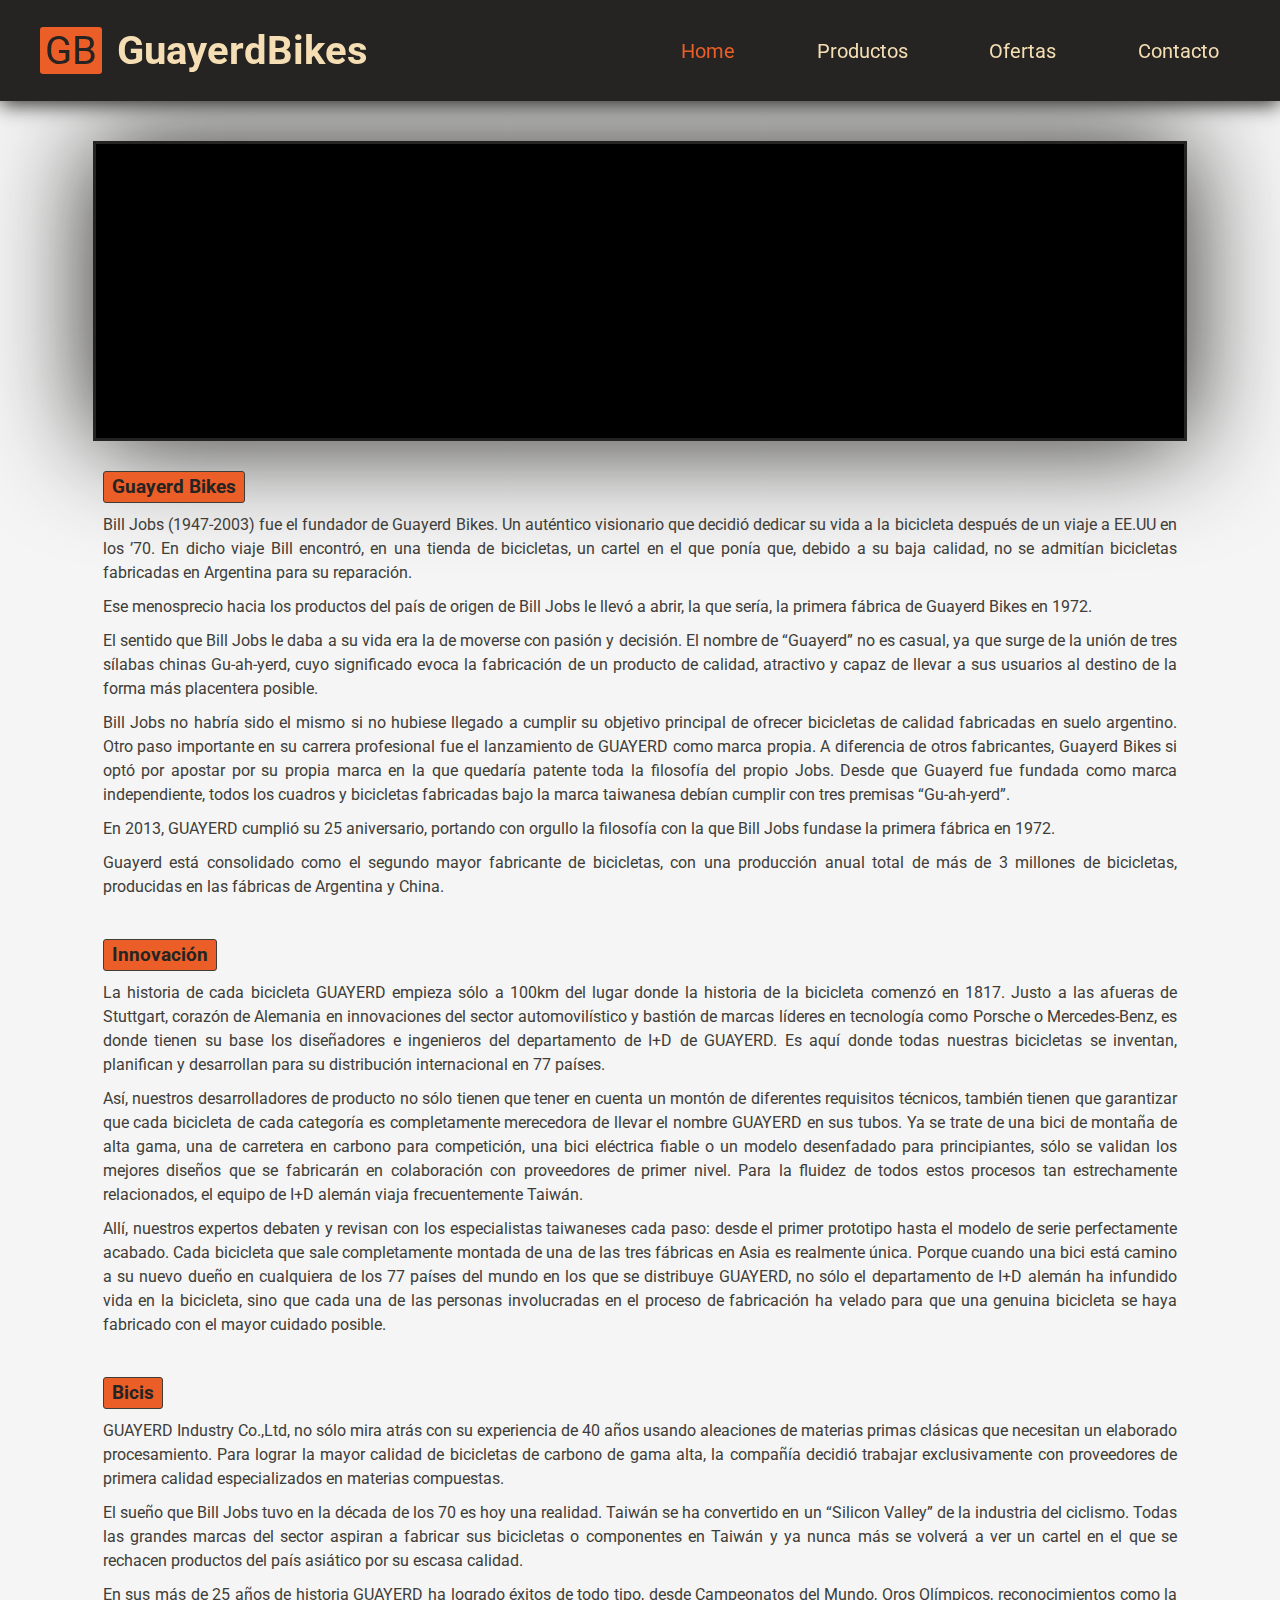
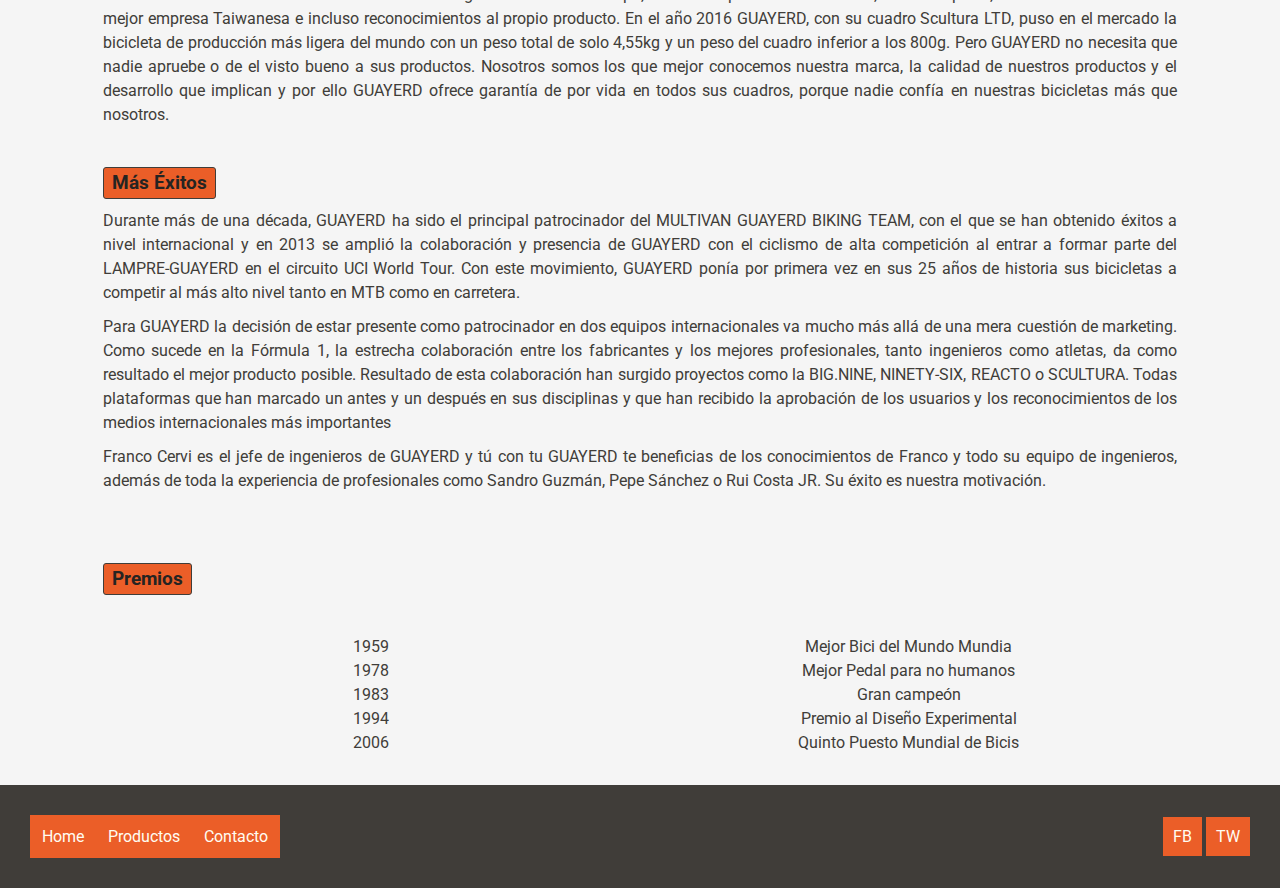
<file: index.html>
<!DOCTYPE html>
<html lang="es">

<head>
    <meta charset="UTF-8">
    <meta name="viewport" content="width=device-width, initial-scale=1.0">

    <!-- Primary Meta Tags -->
    <meta name="title" content="Guayerd Bikes">
    <meta name="description"
        content="Bicicletas de competición y urbanas. Somos fabricantes de las mejores bicicletas de la región. Atención personalizada y venta de accesorios.">

    <!-- Open Graph / Facebook -->
    <meta property="og:type" content="website">
    <meta property="og:url" content="https://metatags.io/">
    <meta property="og:title" content="Guayerd">
    <meta property="og:description"
        content="Bicicletas de competición y urbanas. Somos fabricantes de las mejores bicicletas de la región. Atención personalizada y venta de accesorios.">
    <meta property="og:image"
        content="https://metatags.io/assets/meta-tags-16a33a6a8531e519cc0936fbba0ad904e52d35f34a46c97a2c9f6f7dd7d336f2.png">

    <!-- Twitter -->
    <meta property="twitter:card" content="summary_large_image">
    <meta property="twitter:url" content="https://metatags.io/">
    <meta property="twitter:title" content="Guayerd">
    <meta property="twitter:description"
        content="Bicicletas de competición y urbanas. Somos fabricantes de las mejores bicicletas de la región. Atención personalizada y venta de accesorios.">
    <meta property="twitter:image"
        content="https://metatags.io/assets/meta-tags-16a33a6a8531e519cc0936fbba0ad904e52d35f34a46c97a2c9f6f7dd7d336f2.png">

    <title>Guayerd Bikes - Bicicletas de Competición y Urbanas.</title>

    <link href="https://fonts.googleapis.com/css2?family=Roboto:wght@100;400;500;900&display=swap" rel="stylesheet">

    <link rel="stylesheet" href="estilos.css">

    <script>
        (function (h, e, a, t, m, p) {
            m = e.createElement(a); m.async = !0; m.src = t;
            p = e.getElementsByTagName(a)[0]; p.parentNode.insertBefore(m, p);
        })(window, document, 'script', 'https://u.heatmap.it/log.js');
    </script>

</head>

<body>

    <div class="contenedor">

        <header>

            <div class="logo">
                <span>GB</span>
                <a href="index.html">
                    <h1>GuayerdBikes</h1>
                </a>
            </div>

            <nav>
                <a class="active" href="index.html">Home</a>
                <a href="productos.html">Productos</a>
                <a href="ofertasPersonalizadas.html">Ofertas</a>
                <a href="contacto.html">Contacto</a>
            </nav>
        </header>

        <main class="main-home">
            <div class="portada">
                <!-- <img src="img/guayerdBikes-logo.jpg" alt="Portada"> -->
            </div>

            <section class="informacion">

                <article>
                    <h3 class="subtitulos">Guayerd Bikes</h3>
                    <p>
                        Bill Jobs (1947-2003) fue el fundador de Guayerd Bikes. Un auténtico visionario que decidió
                        dedicar su vida a la bicicleta después de un viaje a EE.UU en los ’70. En dicho viaje Bill
                        encontró, en una tienda de bicicletas, un cartel en el que ponía que, debido a su baja
                        calidad, no se admitían bicicletas fabricadas en Argentina para su reparación.
                    </p>
                    <p>
                        Ese menosprecio hacia los productos del país de origen de Bill Jobs le llevó a abrir, la que
                        sería, la primera fábrica de Guayerd Bikes en 1972.
                    </p>
                    <p>
                        El sentido que Bill Jobs le daba a su vida era la de moverse con pasión y decisión. El
                        nombre de “Guayerd” no es casual, ya que surge de la unión de tres sílabas chinas
                        Gu-ah-yerd, cuyo significado evoca la fabricación de un producto de calidad, atractivo y
                        capaz de llevar a sus usuarios al destino de la forma más placentera posible.
                    </p>
                    <p>
                        Bill Jobs no habría sido el mismo si no hubiese llegado a cumplir su objetivo principal de
                        ofrecer bicicletas de calidad fabricadas en suelo argentino. Otro paso importante en su
                        carrera profesional fue el lanzamiento de GUAYERD como marca propia. A diferencia de
                        otros fabricantes, Guayerd Bikes si optó por apostar por su propia marca en la que quedaría
                        patente toda la filosofía del propio Jobs. Desde que Guayerd fue fundada como marca
                        independiente, todos los cuadros y bicicletas fabricadas bajo la marca taiwanesa debían
                        cumplir con tres premisas “Gu-ah-yerd”.
                    </p>
                    <p>
                        En 2013, GUAYERD cumplió su 25 aniversario, portando con orgullo la filosofía con la que
                        Bill Jobs fundase la primera fábrica en 1972.
                    </p>
                    <p>
                        Guayerd está consolidado como el segundo mayor fabricante de bicicletas, con una
                        producción anual total de más de 3 millones de bicicletas, producidas en las fábricas de
                        Argentina y China.
                    </p>
                </article>

                <article>
                    <h3 class="subtitulos">Innovación</h3>
                    <p>
                        La historia de cada bicicleta GUAYERD empieza sólo a 100km del lugar donde la historia de
                        la bicicleta comenzó en 1817. Justo a las afueras de Stuttgart, corazón de Alemania en
                        innovaciones del sector automovilístico y bastión de marcas líderes en tecnología como
                        Porsche o Mercedes-Benz, es donde tienen su base los diseñadores e ingenieros del
                        departamento de I+D de GUAYERD. Es aquí donde todas nuestras bicicletas se inventan,
                        planifican y desarrollan para su distribución internacional en 77 países.
                    </p>
                    <p>
                        Así, nuestros desarrolladores de producto no sólo tienen que tener en cuenta un montón de
                        diferentes requisitos técnicos, también tienen que garantizar que cada bicicleta de cada
                        categoría es completamente merecedora de llevar el nombre GUAYERD en sus tubos. Ya
                        se trate de una bici de montaña de alta gama, una de carretera en carbono para
                        competición, una bici eléctrica fiable o un modelo desenfadado para principiantes, sólo se
                        validan los mejores diseños que se fabricarán en colaboración con proveedores de primer
                        nivel. Para la fluidez de todos estos procesos tan estrechamente relacionados, el equipo de
                        I+D alemán viaja frecuentemente Taiwán.
                    </p>
                    <p>
                        Allí, nuestros expertos debaten y revisan con los especialistas taiwaneses cada paso: desde
                        el primer prototipo hasta el modelo de serie perfectamente acabado. Cada bicicleta que sale
                        completamente montada de una de las tres fábricas en Asia es realmente única. Porque
                        cuando una bici está camino a su nuevo dueño en cualquiera de los 77 países del mundo
                        en los que se distribuye GUAYERD, no sólo el departamento de I+D alemán ha infundido
                        vida en la bicicleta, sino que cada una de las personas involucradas en el proceso de
                        fabricación ha velado para que una genuina bicicleta se haya fabricado con el mayor
                        cuidado posible.
                    </p>
                </article>

                <article>
                    <h3 class="subtitulos">Bicis</h3>
                    <p>
                        GUAYERD Industry Co.,Ltd, no sólo mira atrás con su experiencia de 40 años usando
                        aleaciones de materias primas clásicas que necesitan un elaborado procesamiento. Para
                        lograr la mayor calidad de bicicletas de carbono de gama alta, la compañía decidió trabajar
                        exclusivamente con proveedores de primera calidad especializados en materias
                        compuestas.
                    </p>
                    <p>
                        El sueño que Bill Jobs tuvo en la década de los 70 es hoy una realidad. Taiwán se ha
                        convertido en un “Silicon Valley” de la industria del ciclismo. Todas las grandes marcas del
                        sector aspiran a fabricar sus bicicletas o componentes en Taiwán y ya nunca más se volverá
                        a ver un cartel en el que se rechacen productos del país asiático por su escasa calidad.
                    </p>
                    <p>
                        En sus más de 25 años de historia GUAYERD ha logrado éxitos de todo tipo, desde
                        Campeonatos del Mundo, Oros Olímpicos, reconocimientos como la mejor empresa
                        Taiwanesa e incluso reconocimientos al propio producto. En el año 2016 GUAYERD, con su
                        cuadro Scultura LTD, puso en el mercado la bicicleta de producción más ligera del mundo
                        con un peso total de solo 4,55kg y un peso del cuadro inferior a los 800g. Pero GUAYERD
                        no necesita que nadie apruebe o de el visto bueno a sus productos. Nosotros somos los que
                        mejor conocemos nuestra marca, la calidad de nuestros productos y el desarrollo que
                        implican y por ello GUAYERD ofrece garantía de por vida en todos sus cuadros, porque
                        nadie confía en nuestras bicicletas más que nosotros.
                    </p>
                </article>

                <article>
                    <h3 class="subtitulos">Más Éxitos</h3>
                    <p>
                        Durante más de una década, GUAYERD ha sido el principal patrocinador del MULTIVAN
                        GUAYERD BIKING TEAM, con el que se han obtenido éxitos a nivel internacional y en 2013
                        se amplió la colaboración y presencia de GUAYERD con el ciclismo de alta competición al
                        entrar a formar parte del LAMPRE-GUAYERD en el circuito UCI World Tour. Con este
                        movimiento, GUAYERD ponía por primera vez en sus 25 años de historia sus bicicletas a
                        competir al más alto nivel tanto en MTB como en carretera.
                    </p>
                    <p>
                        Para GUAYERD la decisión de estar presente como patrocinador en dos equipos
                        internacionales va mucho más allá de una mera cuestión de marketing. Como sucede en la
                        Fórmula 1, la estrecha colaboración entre los fabricantes y los mejores profesionales, tanto
                        ingenieros como atletas, da como resultado el mejor producto posible. Resultado de esta
                        colaboración han surgido proyectos como la BIG.NINE, NINETY-SIX, REACTO o
                        SCULTURA. Todas plataformas que han marcado un antes y un después en sus disciplinas
                        y que han recibido la aprobación de los usuarios y los reconocimientos de los medios
                        internacionales más importantes
                    </p>
                    <p>
                        Franco Cervi es el jefe de ingenieros de GUAYERD y tú con tu GUAYERD te beneficias de
                        los conocimientos de Franco y todo su equipo de ingenieros, además de toda la experiencia
                        de profesionales como Sandro Guzmán, Pepe Sánchez o Rui Costa JR. Su éxito es nuestra
                        motivación.
                    </p>
                </article>

            </section>

            <section class="premios">

                <h3 class="subtitulos">Premios</h3>

                <div class="tab-premios">
                    <span class="anio">1959</span><span class="desc">Mejor Bici del Mundo Mundia</span>
                    <span class="anio">1978</span><span class="desc">Mejor Pedal para no humanos</span>
                    <span class="anio">1983</span><span class="desc">Gran campeón</span>
                    <span class="anio">1994</span><span class="desc">Premio al Diseño Experimental</span>
                    <span class="anio">2006</span><span class="desc">Quinto Puesto Mundial de Bicis</span>
                </div>

            </section>

        </main>

        <footer>
            <section class="links">
                <a href="index.html">Home</a>
                <a href="productos.html">Productos</a>
                <a href="contacto.html">Contacto</a>
            </section>

            <div class="social">
                <a href="#">FB</a>
                <a href="#">TW</a>
            </div>
        </footer>

    </div>

    <!-- Aplicacion js  -->
    <script src="js/request.js" ></script>
    <script src="js/index.js" ></script>

</body>

</html>
</file>
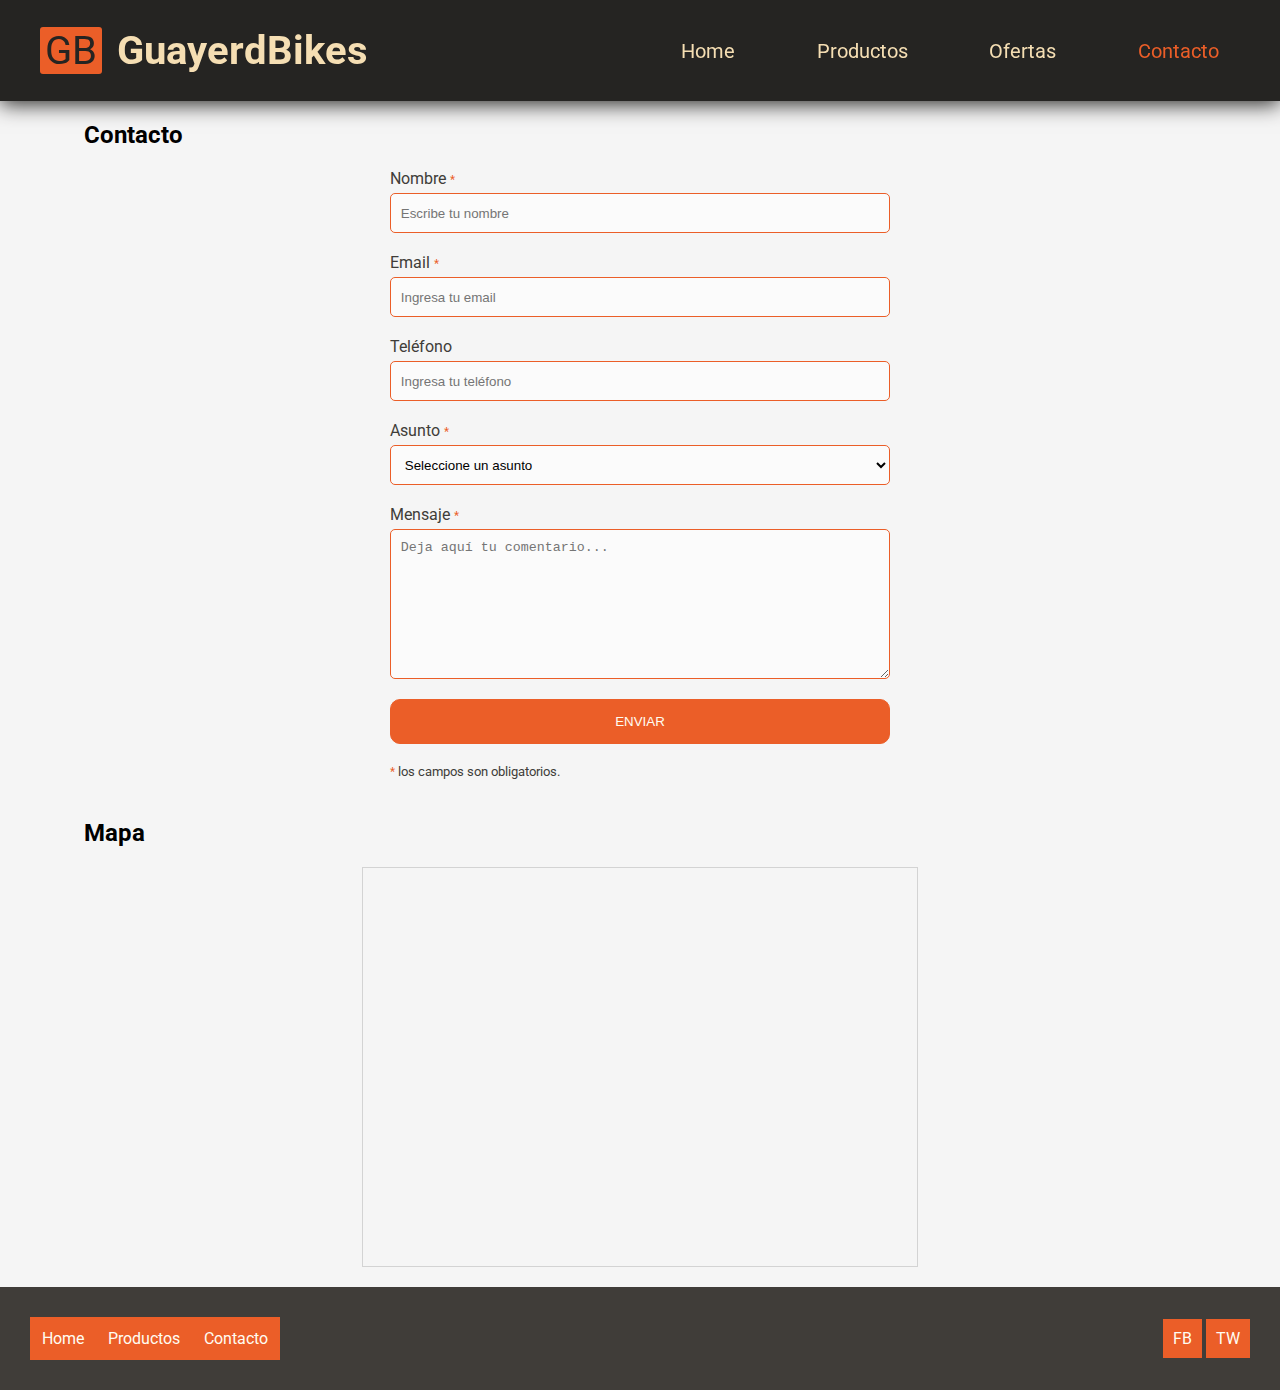
<file: contacto.html>
<!DOCTYPE html>
<html lang="es">

<head>
    <meta charset="UTF-8">
    <meta name="viewport" content="width=device-width, initial-scale=1.0">

    <!-- Primary Meta Tags -->
    <meta name="title" content="Guayerd Bikes">
    <meta name="description"
        content="Bicicletas de competición y urbanas. Somos fabricantes de las mejores bicicletas de la región. Atención personalizada y venta de accesorios.">

    <!-- Open Graph / Facebook -->
    <meta property="og:type" content="website">
    <meta property="og:url" content="https://metatags.io/">
    <meta property="og:title" content="Guayerd">
    <meta property="og:description"
        content="Bicicletas de competición y urbanas. Somos fabricantes de las mejores bicicletas de la región. Atención personalizada y venta de accesorios.">
    <meta property="og:image"
        content="https://metatags.io/assets/meta-tags-16a33a6a8531e519cc0936fbba0ad904e52d35f34a46c97a2c9f6f7dd7d336f2.png">

    <!-- Twitter -->
    <meta property="twitter:card" content="summary_large_image">
    <meta property="twitter:url" content="https://metatags.io/">
    <meta property="twitter:title" content="Guayerd">
    <meta property="twitter:description"
        content="Bicicletas de competición y urbanas. Somos fabricantes de las mejores bicicletas de la región. Atención personalizada y venta de accesorios.">
    <meta property="twitter:image"
        content="https://metatags.io/assets/meta-tags-16a33a6a8531e519cc0936fbba0ad904e52d35f34a46c97a2c9f6f7dd7d336f2.png">


    <title>Contacto | Guayerd Bikes - Bicicletas de Competición y Urbanas.</title>

    <link href="https://fonts.googleapis.com/css2?family=Roboto:wght@100;400;500;900&display=swap" rel="stylesheet">

    <link rel="stylesheet" href="estilos.css">

    <script>
        (function(h,e,a,t,m,p) {
        m=e.createElement(a);m.async=!0;m.src=t;
        p=e.getElementsByTagName(a)[0];p.parentNode.insertBefore(m,p);
        })(window,document,'script','https://u.heatmap.it/log.js');
    </script>

</head>

<body>

    <div class="contenedor">

        <header>
            <div class="logo">
                <span>GB</span>
                <a href="index.html">
                    <h1>GuayerdBikes</h1>
                </a>
            </div>

            <nav>

                <a href="index.html">Home</a>
                <a href="productos.html">Productos</a>
                <a href="ofertasPersonalizadas.html">Ofertas</a>
                <a class="active" href="contacto.html">Contacto</a>
            </nav>
        </header>

        <main class="main-contacto">
            <section class="contacto">
                <div class="titulo-contacto">
                    <h2>Contacto</h2>
                </div>
                <div class="cont-contacto">

                    <form action="" method="POST" novalidate>

                        <label for="nombre">Nombre <span id='spanNombre' class="obligatorio">*</span></label>
                        <input type="text" name="nombre" required maxlength="50" placeholder="Escribe tu nombre" pattern="^(\S+[\s]*)+$">

                        <label for="email">Email <span id='spanEmail' class="obligatorio">*</span></label>
                        <input type="email" name="email" required placeholder="Ingresa tu email" required pattern= "^(([a-zA-Z]|[0-9])|([-]|[_]|[.]))+[@](([a-zA-Z0-9])|([-])){2,63}[.](([a-zA-Z0-9]){2,63})+$">


                        <label for="telefono">Teléfono <span id='spanTel' class="obligatorio"></span></label>
                        <input type="tel" name="telefono" placeholder="Ingresa tu teléfono" pattern="^[\+]?[(]?[0-9]{3}[)]?[-\s\.]?[0-9]{3}[-\s\.]?[0-9]{4,6}$">

                        <label for="asunto">Asunto <span id='spanAsunto' class="obligatorio">*</span></label>
                        <select name="asunto" required>
                            <option value="" selected="true" hidden>Seleccione un asunto</option>
                            <option value="Venta">Venta</option>
                            <option value="Trabajo">Trabajo</option>
                            <option value="Reparacion">Reparacion</option>
                            <option value="Otro">Otro</option>
                        </select>

                        <label for="mensaje">Mensaje <span id='spanMensaje' class="obligatorio">*</span></label>
                        <textarea name="mensaje" required placeholder="Deja aquí tu comentario..."></textarea>

                        <input type="hidden" name="grupo" value="grupo-c">

                        <button type="submit" name="enviar_formulario" id="enviar">Enviar</button>

                        <p class="aviso">
                            <span class="obligatorio"> * </span>los campos son obligatorios.
                        </p>

                    </form>
                </div>
            </section>

            <section class="mapa">
                <div class="titulo-mapa">
                    <h2>Mapa</h2>
                </div>
                <div class="cont-mapa">
                    <iframe width="100%" height="100%" frameborder="0" scrolling="no" marginheight="0" marginwidth="0"
                        src="https://maps.google.com/maps?width=100%25&amp;height=100%25&amp;hl=es&amp;q=Junin%203270,%20San%20Miguel,%20Buenos%20Aires+(GuayerdBikes)&amp;t=&amp;z=16&amp;ie=UTF8&amp;iwloc=B&amp;output=embed"></iframe>
                </div>
            </section>

        </main>

        <footer>
            <section class="links">
                <a href="index.html">Home</a>
                <a href="productos.html">Productos</a>
                <a href="contacto.html">Contacto</a>
            </section>

            <div class="social">
                <a href="#">FB</a>
                <a href="#">TW</a>
            </div>
        </footer>

    </div>
     <!-- Aplicacion js  -->

   <script type="text/javascript" src='js/request.js'></script>
   <script type="text/javascript" src='js/validacion_form.js'></script>
   <script type="text/javascript" src='js/codigo_descuento.js'>


  </script>

</body>

</html>
</file>
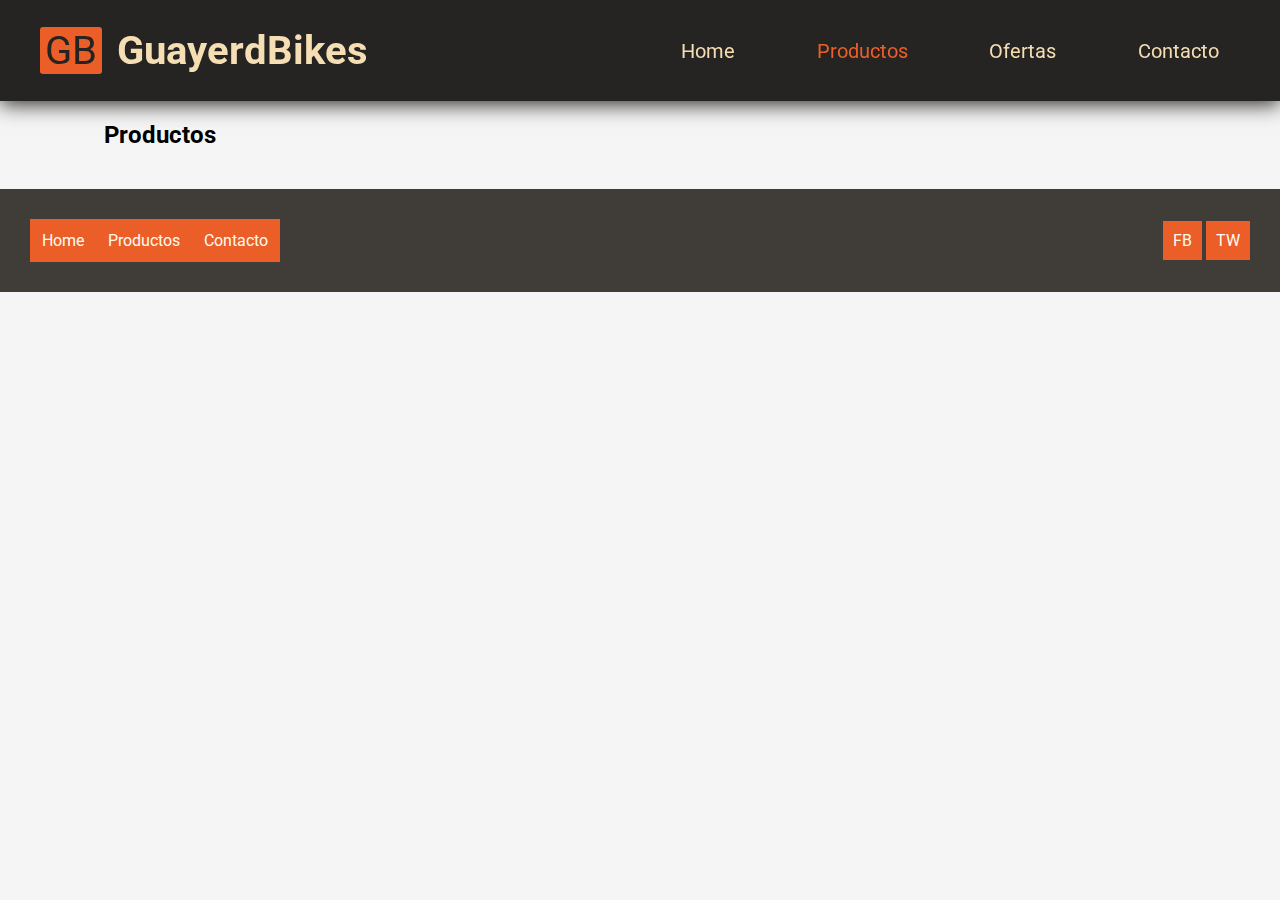
<file: productos.html>
<!DOCTYPE html>
<html lang="es">

<head>
    <meta charset="UTF-8">
    <meta name="viewport" content="width=device-width, initial-scale=1.0">

    <!-- Primary Meta Tags -->
    <meta name="title" content="Guayerd Bikes">
    <meta name="description"
        content="Bicicletas de competición y urbanas. Somos fabricantes de las mejores bicicletas de la región. Atención personalizada y venta de accesorios.">

    <!-- Open Graph / Facebook -->
    <meta property="og:type" content="website">
    <meta property="og:url" content="https://metatags.io/">
    <meta property="og:title" content="Guayerd">
    <meta property="og:description"
        content="Bicicletas de competición y urbanas. Somos fabricantes de las mejores bicicletas de la región. Atención personalizada y venta de accesorios.">
    <meta property="og:image"
        content="https://metatags.io/assets/meta-tags-16a33a6a8531e519cc0936fbba0ad904e52d35f34a46c97a2c9f6f7dd7d336f2.png">

    <!-- Twitter -->
    <meta property="twitter:card" content="summary_large_image">
    <meta property="twitter:url" content="https://metatags.io/">
    <meta property="twitter:title" content="Guayerd">
    <meta property="twitter:description"
        content="Bicicletas de competición y urbanas. Somos fabricantes de las mejores bicicletas de la región. Atención personalizada y venta de accesorios.">
    <meta property="twitter:image"
        content="https://metatags.io/assets/meta-tags-16a33a6a8531e519cc0936fbba0ad904e52d35f34a46c97a2c9f6f7dd7d336f2.png">


    <title>Nuestras Bicis | Guayerd Bikes - Bicicletas de Competición y Urbanas.</title>

    <link href="https://fonts.googleapis.com/css2?family=Roboto:wght@100;400;500;900&display=swap" rel="stylesheet">
    <link rel="stylesheet" href="estilos.css">

    <script>
        (function(h,e,a,t,m,p) {
        m=e.createElement(a);m.async=!0;m.src=t;
        p=e.getElementsByTagName(a)[0];p.parentNode.insertBefore(m,p);
        })(window,document,'script','https://u.heatmap.it/log.js');
    </script>

</head>

<body>

    <div class="contenedor">

        <header>
            <div class="logo">
                <span>GB</span>
                <a href="index.html">
                    <h1>GuayerdBikes</h1>
                </a>
            </div>

            <nav>
                <a href="index.html">Home</a>
                <a class="active" href="productos.html">Productos</a>
                <a href="ofertasPersonalizadas.html">Ofertas</a>
                <a href="contacto.html">Contacto</a>
            </nav>
        </header>

        <main class="main-productos">
            <div class="titulo">
                <h2>Productos</h2>
            </div>

            <section class="prod-cont">


            </section>

        </main>

        <footer>
            <section class="links">
                <a href="index.html">Home</a>
                <a href="productos.html">Productos</a>
                <a href="contacto.html">Contacto</a>
            </section>

            <div class="social">
                <a href="#">FB</a>
                <a href="#">TW</a>
            </div>
        </footer>

    </div>

     <!-- Aplicacion js  -->

    <script src="js/request.js"></script>
    <script src="js/productos.js"></script>

</body>

</html>
</file>
<file: estilos.css>
* {
    margin: 0;
    padding: 0;
    box-sizing: border-box;
}

body {
    background-color: whitesmoke;
    padding-top: 101px;
    font-family: 'Roboto', sans-serif;
    font-weight: 400;
}

.contenedor {
    width: 100%;
    margin: auto;

    /* Flex Container */
    display: flex;
    justify-content: center;
    flex-flow: row wrap;
}


/* Estilos para Header */
header {
    background-color: #252422;
    width: 100%;
    padding: 20px;
    box-shadow: 0px 3px 20px #252422;
    z-index: 10;

    /* Header fijo */
    left: 0;
    top: 0;
    position: fixed;

    /* Flex Container */
    display: flex;
    flex-flow: row wrap;
    justify-content: space-between;
    align-items: center;
}

header .logo {
    font-size: 20px;
    margin-left: 20px;
    text-align: center
}

header .logo a,
header .logo a:visited {
    color: wheat;
    text-decoration: none;
}

header .logo span {
    display: inline-block;
    background-color: #eb5e28;
    color: #252422;
    border-radius: 3px;
    font-size: 40px;
    padding-left: 5px;
    padding-right: 5px;
    margin-right: 10px;
}

header .logo h1 {
    display: inline-block;
    line-height: 61px;
}

header nav {
    width: 50%;
    font-size: 20px;

    /* Flex Container */
    display: flex;
    flex-flow: row wrap;
    align-items: center;
}

header nav a {
    color: wheat;
    text-decoration: none;
    text-align: center;
    padding: 12px;

    /* Flex Item */
    flex-grow: 1;
}

header nav a:visited {
    color: wheat;
    text-decoration: none;
}

.active {
    color: #eb5e28 !important;
}

/* Fin Estilos para Header */


/* Estilos para Main */
.main-home, .main-contacto {
    width: 90%;

    /* Flex Container */
    display: flex;
    justify-content: center;
    flex-flow: row wrap;
}

.main-productos {
    width: 90%;

    /* Flex Container */
    display: flex;
    flex-direction: column;
}
/* Fin Estilos para Main */


/* Estilos para home */
.portada {
    height: 300px;
    margin-top: 40px;
    border: 3px solid #252422;
    box-shadow: 0px 0px 110px 0px #252422;
    background-color: black;
    /* background: black url(https://dummyimage.com/1600x351/000000/ffff&text=Guayerd+Bikes+-+Main+Image) no-repeat center center/contain; */

    /* Flex item*/
    flex-basis: 95%;
}


.portada img {
    width: 100%;
    height: 100%;
}

.informacion {
    margin-top: 20px;
    margin-bottom: 20px;
    padding: 10px;

    /* Flex item*/
    flex-basis: 95%;
}

.informacion article {
    margin-bottom: 40px;
    text-align: justify;
}

.informacion article:nth-last-child(1) {
    margin-bottom: 0;
}

.subtitulos {
    margin-bottom: 10px;
    display: inline-block;
    background-color: #eb5e28;
    color: #252422;
    border-radius: 3px;
    padding: 4px 8px;
    border: 1px solid #403d39;
}

.informacion article p {
    line-height: 1.5;
    color: #403d39;
    margin-bottom: 10px;
}

.premios {
    margin-top: 20px;
    margin-bottom: 20px;
    padding: 10px;

    /* Flex item*/
    flex-basis: 95%;
}

.tab-premios {

    margin-top: 30px;
    line-height: 1.5;
    color: #403d39;

    /* Flex Container */
    display: flex;
    flex-flow: row wrap;
}

.tab-premios span {
    text-align: center;

    /* Flex Items */
    flex-basis: 50%;
}

/* Fin Estilos para home */


/* Estilos para productos */
.tachado{
    text-decoration: line-through;
    font-weight: 400;
}

.header-card {
    display: flex;
    justify-content: space-between;
}

.titulo {
    padding-top: 20px;
    margin-left: 40px;
}

.prod-cont {
    width: 80%;
    margin: 20px 20px 20px 0;;

    /* Flex Item */
    justify-self: center;
    align-self: flex-end;
}

.prod-cont article {
    margin-bottom: 20px;
    box-shadow: 0 8px 16px -8px rgba(0, 0, 0, 0.4);
    background-color: #403d39;
    color: #fffcf2;
    border-radius: 6px;
    cursor: default;
    overflow: hidden;
    transition: all 400ms ease;

    /* Flex Container */
    display: flex;
    flex-flow: row wrap;
}

.prod-cont article:hover {
    box-shadow: 5px 13px 25px -8px rgba(0, 0, 0, 0.6);
    transform: translate(-3px, -3px);
}

.prod-cont article .prod-img {
    border: 4px solid #403d39;
    min-height: 220px;
    background-color: white;
    border-top-left-radius: 6px;
    border-bottom-left-radius: 6px;

    /* Flex Container */
    display: flex;
    justify-content: center;
    align-items: center;

    /* Flex Item */
    flex: 0 1 220px;
}

.prod-img img {
    width: 90%;
    height: auto;
}

.prod-cont article .prod-card {
    padding: 10px;
    text-align: justify;

    /* Flex Item */
    flex: 1;
}


.prod-cont article .prod-card p {
    margin-top: 5px;
    line-height: 1.5;
}

.prod-card .subtitulos {
    margin-top: 10px;
}
/* Fin Estilos para productos */



/* Estilos para Contacto */
.contacto, .mapa {
    padding: 20px;

    /* Flex Container */
    display: flex;
    flex-direction: column;

    /* Flex Item */
    flex: 1 1 95%;
}

form {
    width: 90%;

    /* Flex Container */
    display: flex;
    flex-direction: column;

}

input, select {
    background-color: #fbfbfb;
    height: 40px;
    border-radius: 5px;
    border: 1px solid #eb5e28;
    padding: 10px;
    margin-bottom: 20px;
}

textarea {
    background-color: #fbfbfb;
    height: 150px;
    border-radius: 5px;
    border: 1px solid #eb5e28;
    padding: 10px;
    margin-bottom: 20px;

}

label{
    color: #403d39;
    margin-bottom: 5px;
}

button {
    height: 45px;
    text-transform: uppercase;
    background-color: #eb5e28;
    border: 1px solid #eb5e28;
    border-radius: 10px;
    cursor: pointer;
    color: #fffcf2;
    margin-bottom: 20px;
}

.contacto span{
    color: #eb5e28;
    margin-top:2px;
    padding: 0;
}


.obligatorio{

  font-size: 12px;
}

.aviso{
    font-size: 13px;
    color: #403d39;
}

.titulo-contacto, .titulo-mapa {
    margin-bottom: 20px;
}


.cont-contacto, .cont-mapa {
    flex: 1 1;
    min-height: 400px;
    width: 50%;

    /* Flex Container*/
    display: flex;
    justify-content: center;

    /* Flex Item */
    align-self: center;
}

.cont-mapa {
    position: relative;
    border: 1px solid lightgray;
}

.cont-mapa iframe {
    position: absolute;
    top: 0;
    left: 0;
    width: 100%;
    height: 100%;
}
/* Fin Estilos para Contacto */

/* Estilos para Footer */
footer {
    background-color: #403d39;
    width: 100%;
    padding: 30px;

    /* flex Container */
    display: flex;
    flex-flow: row wrap;
    justify-content: space-between;
    align-items: center;
}

footer .links {

    /* Flex Container */
    display: flex;
    flex-flow: row wrap;
    align-items: center;
}

footer .links a {
    background-color: #eb5e28;
    color: #fffcf2;
    text-decoration: none;
    text-align: center;
    padding: 12px;

    /* Flex Item */
    flex-grow: 1;
}

footer .links a:visited {
    color: #fffcf2;
    text-decoration: none;
}

footer .links a:hover {
    color: #403d39;
}

footer .social a {
    background-color: #eb5e28;
    color: #fffcf2;
    text-decoration: none;
    text-align: center;
    padding: 10px;
}

footer .social a:visited {
    color: #fffcf2;
    text-decoration: none;
}

footer .social a:hover {
    color: #403d39;
}
/* Fin estilos para Footer */


/* Media Querys*/
@media screen and (min-width: 800px) {
    header nav a:hover {
        color: white;
        padding-bottom: 10px;
        border-bottom: 2px solid #eb5e28;
    }
}

@media screen and (max-width: 1040px) {

    header nav {
        width: 40%;
    }
}

/* estilos para ofertasPersonalizadas*/
.content{
  width: 100%;
  height: auto;
  margin: 0px  auto;
  text-align: center;
}
.content #image_oferta{

  height: 50rem;
  position: relative;
  top: 20px;
}


/* Media Querys*/
@media screen and (max-width: 800px) {

    body {
        padding-top: 150px;
    }

    header {
        flex-direction: column;
        padding: 0;
    }

    header .logo {
        margin: 20px 0;
    }

    header nav {
        width: 100%;
    }

    header nav a:hover {
        color: white;
        padding-top: 10px;
        border-top: 2px solid #eb5e28;
    }

    .portada {
        height: 250px;
    }

    .prod-cont {
        align-self: center;
        margin: 20px 0 20px 0;
    }
}

@media screen and (max-width: 600px) {

    /* home */
    .portada {
        display: none;
    }

    .titulo {
        margin: 0;
    }

    .informacion article {
        text-align: center;
    }
    /* Fin home */

    /* productos */

    .prod-cont {
        align-self: center;
        margin: 20px 0 20px 0;
    }

    .prod-cont article {
        flex-direction: column;
    }

    .titulo {
        text-align: center;
    }

    .prod-cont article .prod-img {
        border-top-left-radius: 6px;
        border-bottom-left-radius: 0;
        border-top-right-radius: 6px;
        overflow: hidden;
    }

    .prod-img img {
        width: 80%;
    }

    .prod-cont article .prod-card {
        text-align: center;
    }

    .prod-cont article .prod-card p {
        margin-bottom: 10px;
    }
    /* Fin productos */

    /* Contacto */
    .cont-contacto, .cont-mapa {
        width: 90%;
        /*flex-basis: 200px;*/
    }

    .cont-mapa {
       min-height: 200px;
    }

    .titulo-contacto, .titulo-mapa {
        text-align: center;
    }
    /* Fin contacto */

   /* Premios */
   .tab-premios .anio {

        flex-basis: 30%;
    }

    .tab-premios .desc {

        flex-basis: 70%;
    }

   /* Fin Premios */

    footer {
        flex-direction: column;
    }

    footer .links {
        flex-wrap: wrap;
    }

    footer .social {
        margin-top: 15px;
    }
}

/* Cuando se hace mas alto el Header bajo el body */
@media screen and (max-width: 330px) {

    body {
        padding-top: 150px;
    }

    header .logo span {
        font-size: 30px;
    }

    header .logo {
        font-size: 15px;
    }

    /* Premios */
   .tab-premios .anio {
       flex-basis: 20%;
    }

    .tab-premios .desc {

        flex-basis: 80%;
    }

    /* Fin Premios */
}

@media screen and (max-width: 310px) {

    body {
        padding-top: 245px;
    }
}
</file>
